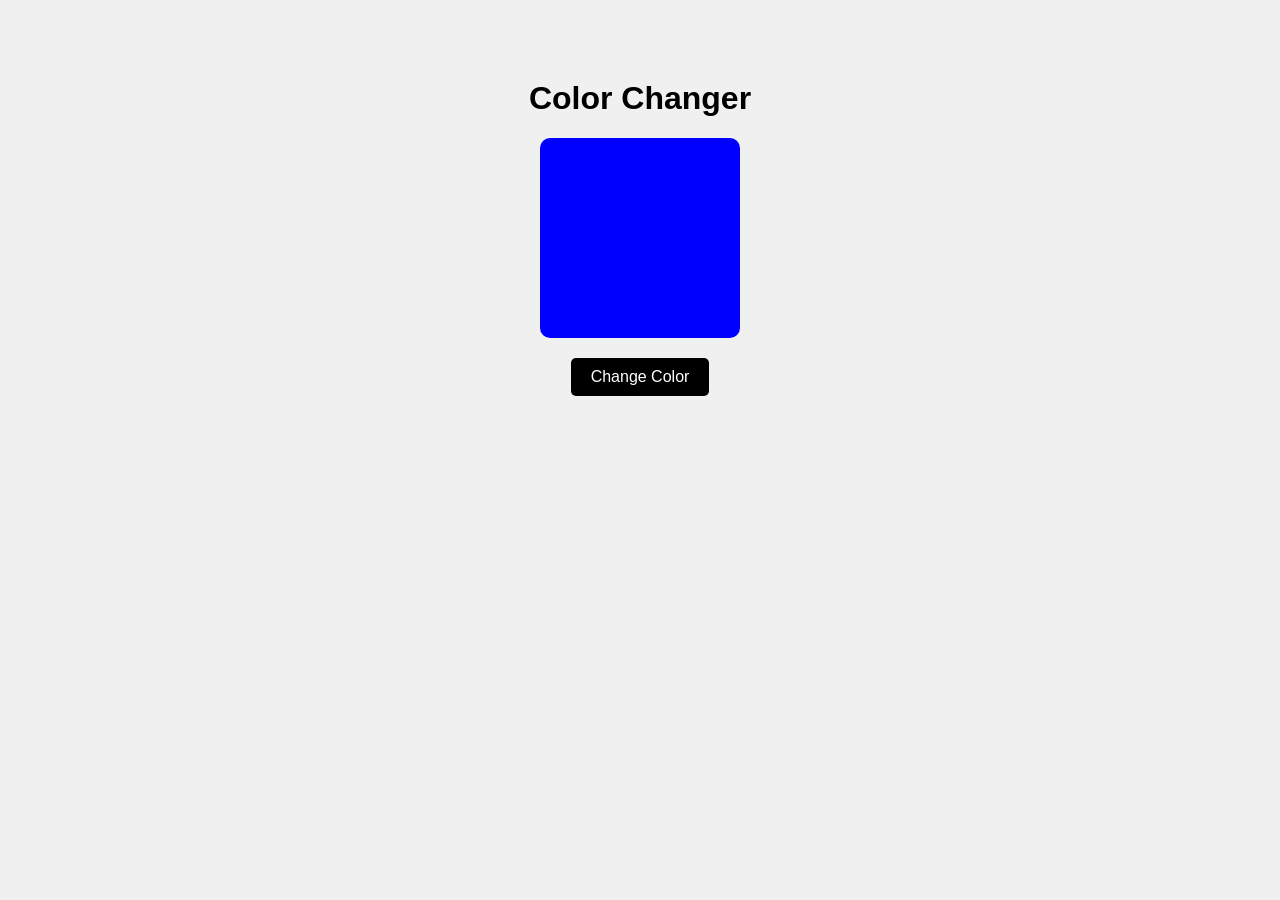
<file: quiz/index.html>
<!DOCTYPE html>
<html lang="en">
<head>
    <meta charset="UTF-8">
    <meta name="viewport" content="width=device-width, initial-scale=1.0">
    <title>quiz</title>
    <link rel="stylesheet" href="style.css">
</head>
<body>
<div class="container">
    <h1>Color Changer</h1>

    <div id="color-box"></div>

    <button id="change-color-btn">Change Color</button>
</div>

<script src="script.js"></script>
</body>
</html>
</file>
<file: quiz/style.css>
body {
  font-family: Arial, sans-serif;
  background: #f0f0f0;
}


.container {
  text-align: center;
  margin-top: 80px;
}

#color-box {
  width: 200px;
  height: 200px;
  background: blue;
  margin: 20px auto;
  border-radius: 10px;
}


#change-color-btn {
  padding: 10px 20px;
  font-size: 16px;
  background: black;
  color: white;
  border: none;
  border-radius: 5px;
  cursor: pointer;
}

#change-color-btn:hover {
  background: gray;
}
</file>
